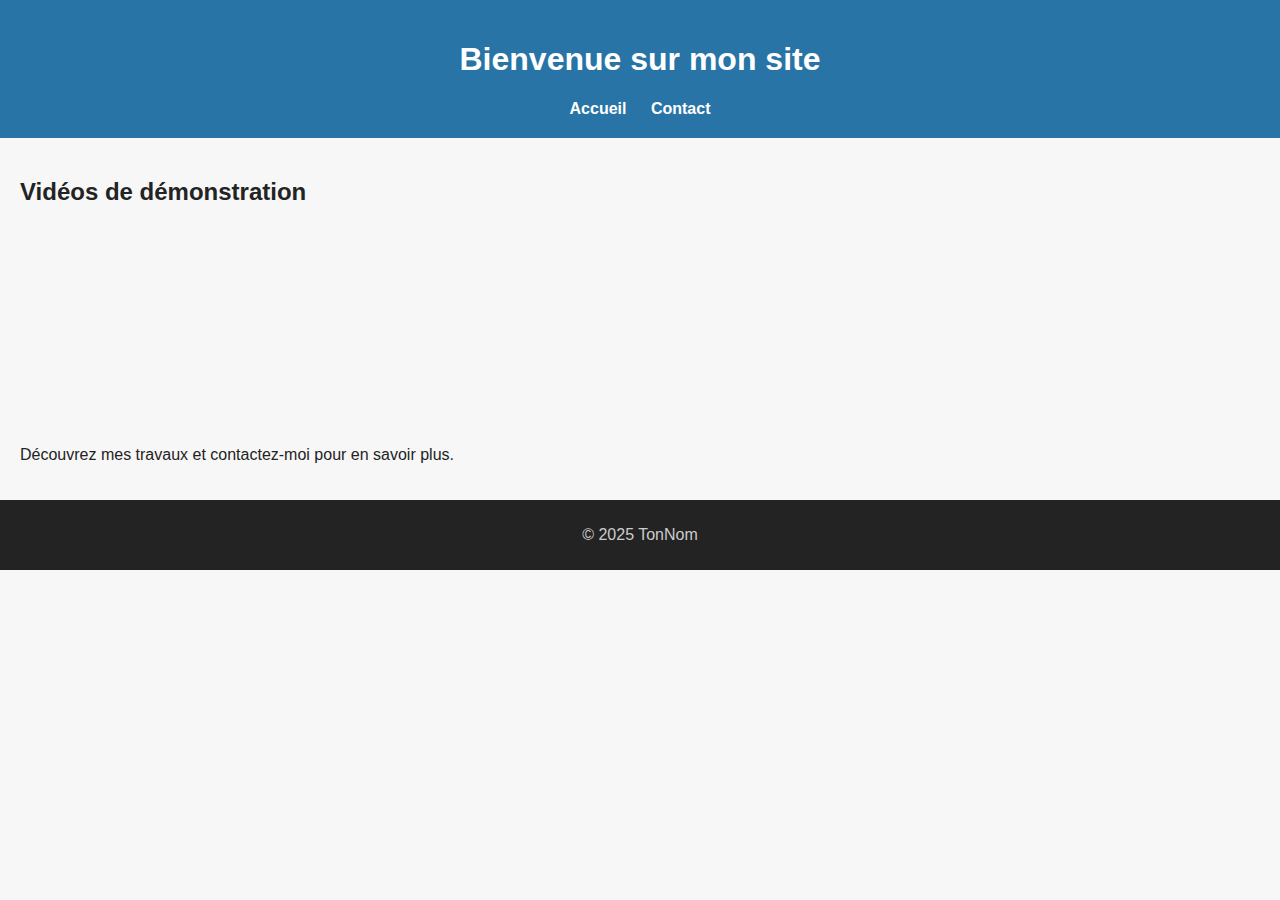
<file: index.html>
<!DOCTYPE html>
<html lang="fr">
<head>
  <meta charset="UTF-8">
  <title>Bienvenue sur mon site</title>
  <link rel="stylesheet" href="style.css">
</head>
<body>
  <header>
    <h1>Bienvenue sur mon site</h1>
    <nav>
      <a href="index.html">Accueil</a>
      <a href="contact.html">Contact</a>
    </nav>
  </header>
  <main>
    <h2>Vidéos de démonstration</h2>
    <!-- Exemple d'intégration vidéo YouTube -->
    <div class="videos">
      <iframe width="300" height="200" src="https://www.youtube.com/embed/VIDEO_ID1" frameborder="0" allowfullscreen></iframe>
      <iframe width="300" height="200" src="https://www.youtube.com/embed/VIDEO_ID2" frameborder="0" allowfullscreen></iframe>
    </div>
    <p>Découvrez mes travaux et contactez-moi pour en savoir plus.</p>
  </main>
  <footer>
    <p>&copy; 2025 TonNom</p>
  </footer>
</body>
</html>
</file>
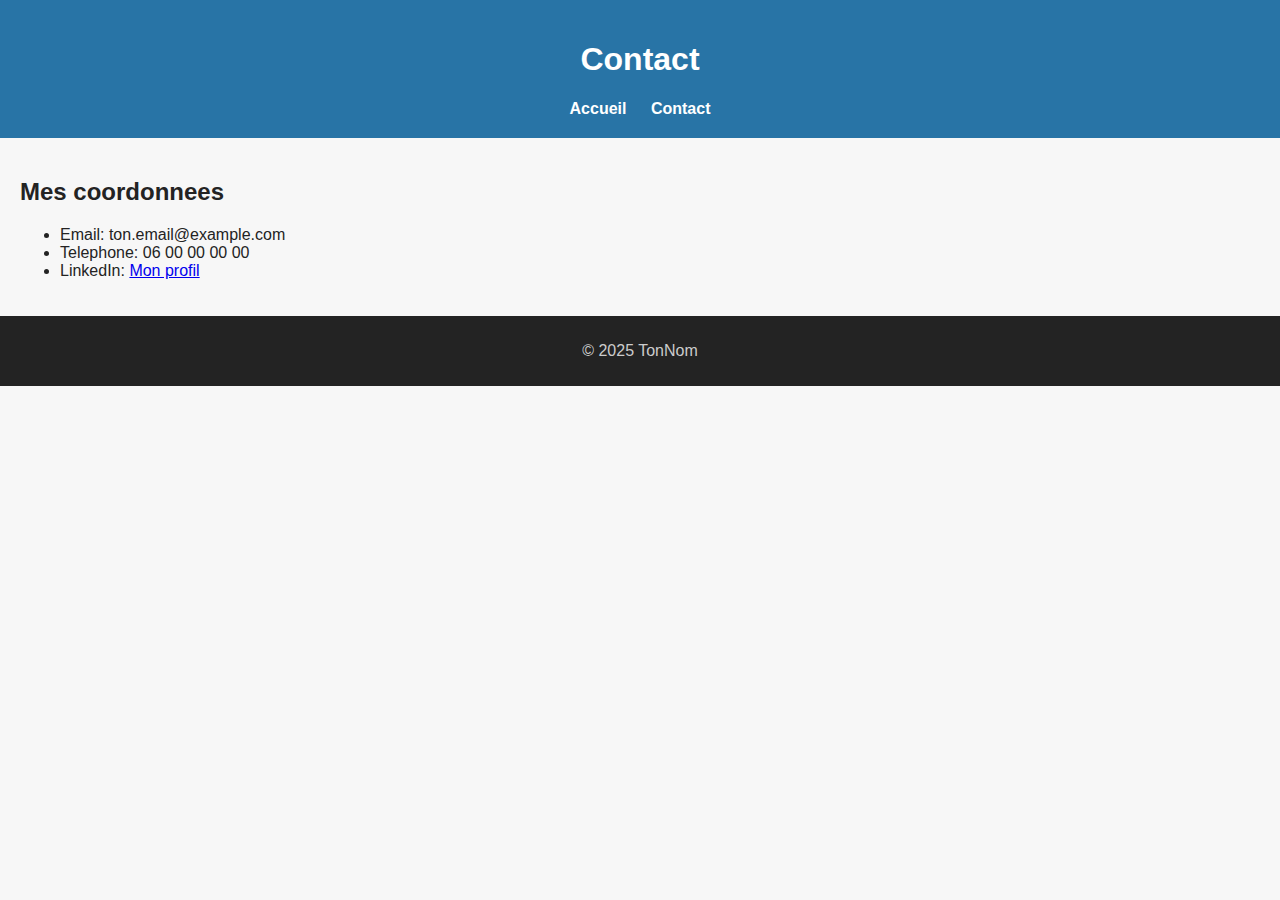
<file: contact.html>
<!DOCTYPE html>
<html lang="fr">
<head>
  <meta charset="UTF-8">
  <title>Contact</title>
  <link rel="stylesheet" href="style.css">
</head>
<body>
  <header>
    <h1>Contact</h1>
    <nav>
      <a href="index.html">Accueil</a>
      <a href="contact.html">Contact</a>
    </nav>
  </header>
  <main>
    <h2>Mes coordonnees</h2>
    <ul>
      <li>Email: ton.email@example.com</li>
      <li>Telephone: 06 00 00 00 00</li>
      <li>LinkedIn: <a href="https://linkedin.com/in/tonprofil" target="_blank">Mon profil</a></li>
    </ul>
  </main>
  <footer>
    <p>&copy; 2025 TonNom</p>
  </footer>
</body>
</html>
</file>
<file: style.css>
body {
  font-family: Arial, sans-serif;
  margin: 0;
  background: #f7f7f7;
  color: #232323;
}
header {
  background: #2874A6;
  color: white;
  padding: 20px;
  text-align: center;
}
nav a {
  color: white;
  margin: 0 10px;
  text-decoration: none;
  font-weight: bold;
}
nav a:hover {
  text-decoration: underline;
}
main {
  padding: 20px;
}
.videos {
  display: flex;
  gap: 20px;
  justify-content: center;
  margin-bottom: 20px;
}
footer {
  background: #232323;
  color: #ccc;
  padding: 10px;
  text-align: center;
}
</file>
